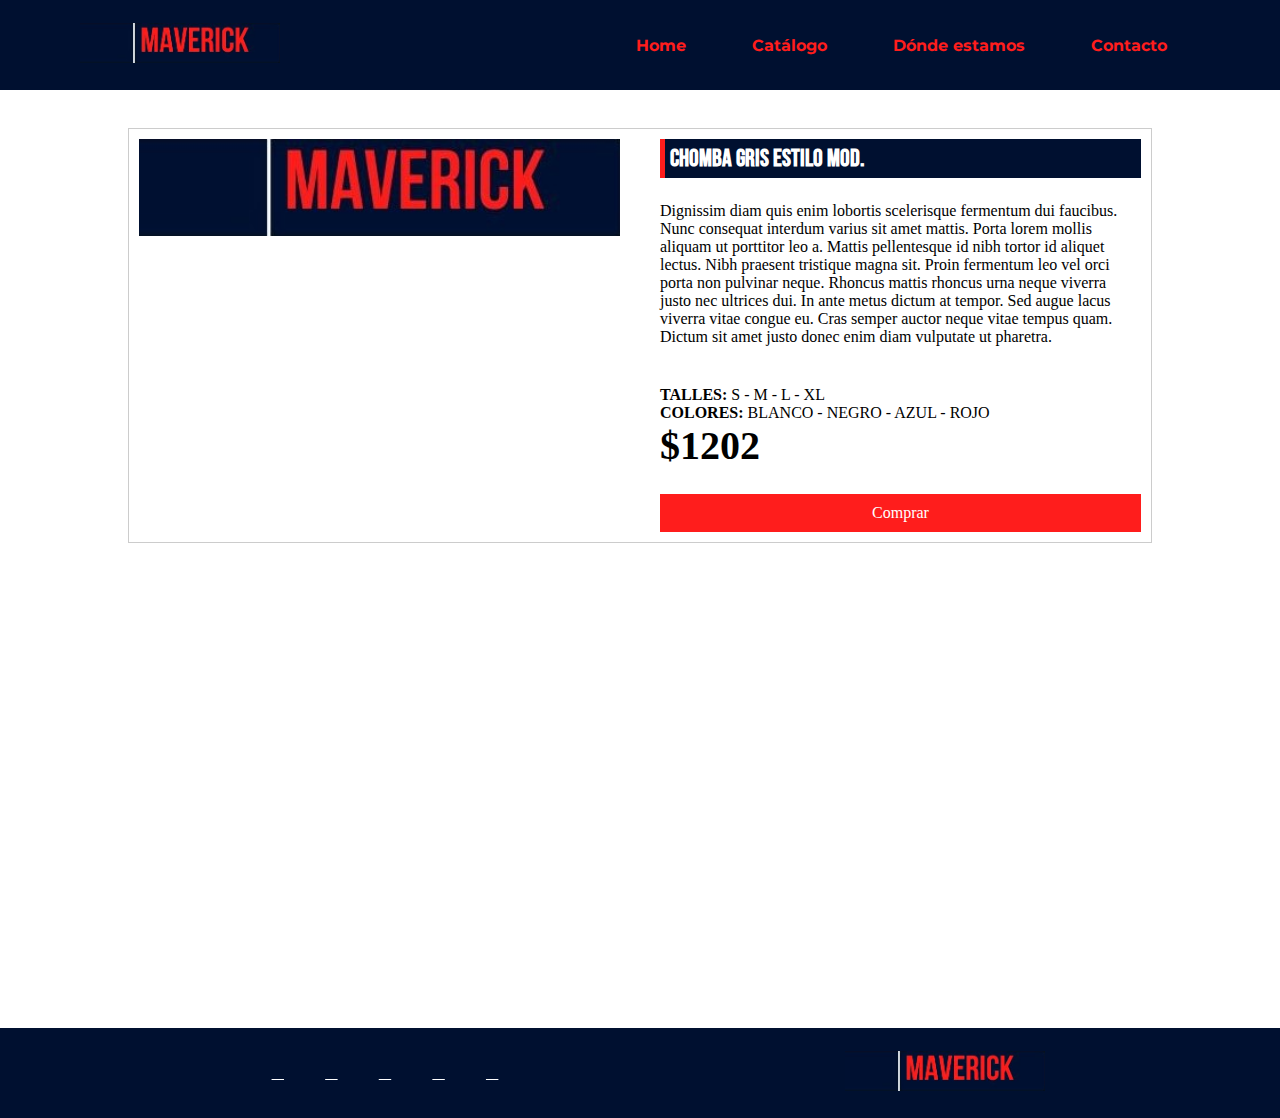
<file: pages/detalle-producto.html>
<!DOCTYPE html>
<html lang="es">
<head>
    <meta charset="UTF-8">
    <meta http-equiv="X-UA-Compatible" content="IE=edge">
    <meta name="viewport" content="width=device-width, initial-scale=1.0">
    <title>Catálogo</title>
    <link rel="icon" href="../assets/images/logo2.ico">
    <link href="https://fonts.googleapis.com/css2?family=Bebas+Neue&family=Montserrat:wght@300;400&family=Yaldevi:wght@200&family=Zen+Old+Mincho&display=swap" rel="stylesheet">
    <link rel="stylesheet" href="../assets/css/header.css">
    <link rel="stylesheet" href="../assets/css/footer.css">
    <link rel="stylesheet" href="../assets/css/detalle-producto.css">
    <link href="https://cdn.jsdelivr.net/npm/bootstrap@5.2.2/dist/css/bootstrap.min.css" rel="stylesheet" integrity="sha384-Zenh87qX5JnK2Jl0vWa8Ck2rdkQ2Bzep5IDxbcnCeuOxjzrPF/et3URy9Bv1WTRi" crossorigin="anonymous">
    <link rel="stylesheet" href="https://cdnjs.cloudflare.com/ajax/libs/font-awesome/5.15.1/css/all.min.css">
    <link rel="stylesheet" href="https://cdnjs.cloudflare.com/ajax/libs/font-awesome/6.1.1/css/all.min.css" integrity="sha512-KfkfwYDsLkIlwQp6LFnl8zNdLGxu9YAA1QvwINks4PhcElQSvqcyVLLD9aMhXd13uQjoXtEKNosOWaZqXgel0g==" crossorigin="anonymous" referrerpolicy="no-referrer" />
</head>
<body onload="getImage()">
    <header class="header-nav">
        <a href="../index.html" class="brand">
            <img src="../assets/images/logo2.jpg" id="logo-img">
        </a>
        <nav class="menu-nav" >
          <div class="btn">
            <i class="fas fa-times close-btn"></i>
          </div>
          <ul class="ul-nav">
              <li><a href="../index.html">Home</a></li>
              <li><a href="../pages/catalogo.html">Catálogo</a></li>
              <li><a href="../pages/donde-estamos.html">Dónde estamos</a></li>
              <li><a href="../pages/contacto.html">Contacto</a></li>
          </ul>
        </nav>
        <div class="btn">
          <i class="fas fa-bars menu-btn"></i>
        </div>
    </header>

       <!--CUERPO DEL CATALOGO--> 
      <main class="principal">
        <div class="galeria-container">
          <div>
            <img class="galeria-image" id="my-image" src="../assets/images/logo2.jpg" alt="producto">
          </div>
          <div>
            <h2 class="titulo-productos">Chomba Gris Estilo Mod.</h2>
            <div class="text-descripcion">
              <p text-align="justify">Dignissim diam quis enim lobortis scelerisque fermentum dui faucibus. Nunc consequat interdum varius sit amet mattis. Porta lorem mollis aliquam ut porttitor leo a. Mattis pellentesque id nibh tortor id aliquet lectus. Nibh praesent tristique magna sit. Proin fermentum leo vel orci porta non pulvinar neque. Rhoncus mattis rhoncus urna neque viverra justo nec ultrices dui. In ante metus dictum at tempor. Sed augue lacus viverra vitae congue eu. Cras semper auctor neque vitae tempus quam. Dictum sit amet justo donec enim diam vulputate ut pharetra.</p>
            </div>
            <p><strong>TALLES: </strong>S - M - L - XL</p>
            <p><strong>COLORES: </strong>BLANCO - NEGRO - AZUL - ROJO</p>
            <p class="precio-detalle-producto">$1202</p>
            <a href="../pages/detalle-producto.html" class="btn-comprar-detalle-prod">Comprar</a>
           </div>
          </div>
        </div>
      </main>  

      <footer>
        <section class="section-footer">
          <div class="redes">
            <a href="https://www.facebook.com/" target="_blank"><i class="fa-brands fa-facebook fa-xl"></i></a>
            <a href="https://www.instagram.com/" target="_blank"><i class="fa-brands fa-instagram fa-xl"></i></a>
            <a href="https://www.twitter.com" target="_blank"><i class="fa-brands fa-twitter fa-xl"></i></a>
            <a href="https://www.youtube.com" target="_blank"><i class="fa-brands fa-youtube fa-xl"></i></a>
            <a href="https://wa.me/5493516061187?text=Hola!%20Quisiera%20realizar%20un%20pedido.%20Mi%20nombre%20es%20..." target="_blank"><i class="fa-brands fa-whatsapp fa-xl"></i></a>
          </div>
          <a href="index.html" class="brand">
            <img src="../assets/images/logo2.jpg" id="logo-footer">
          </a>
        </section>
      </footer>

      <script src="../assets/js/script-2.js"></script>
    </body>
    <script src="../assets/js/consult-api.js"></script>
</html>
</file>
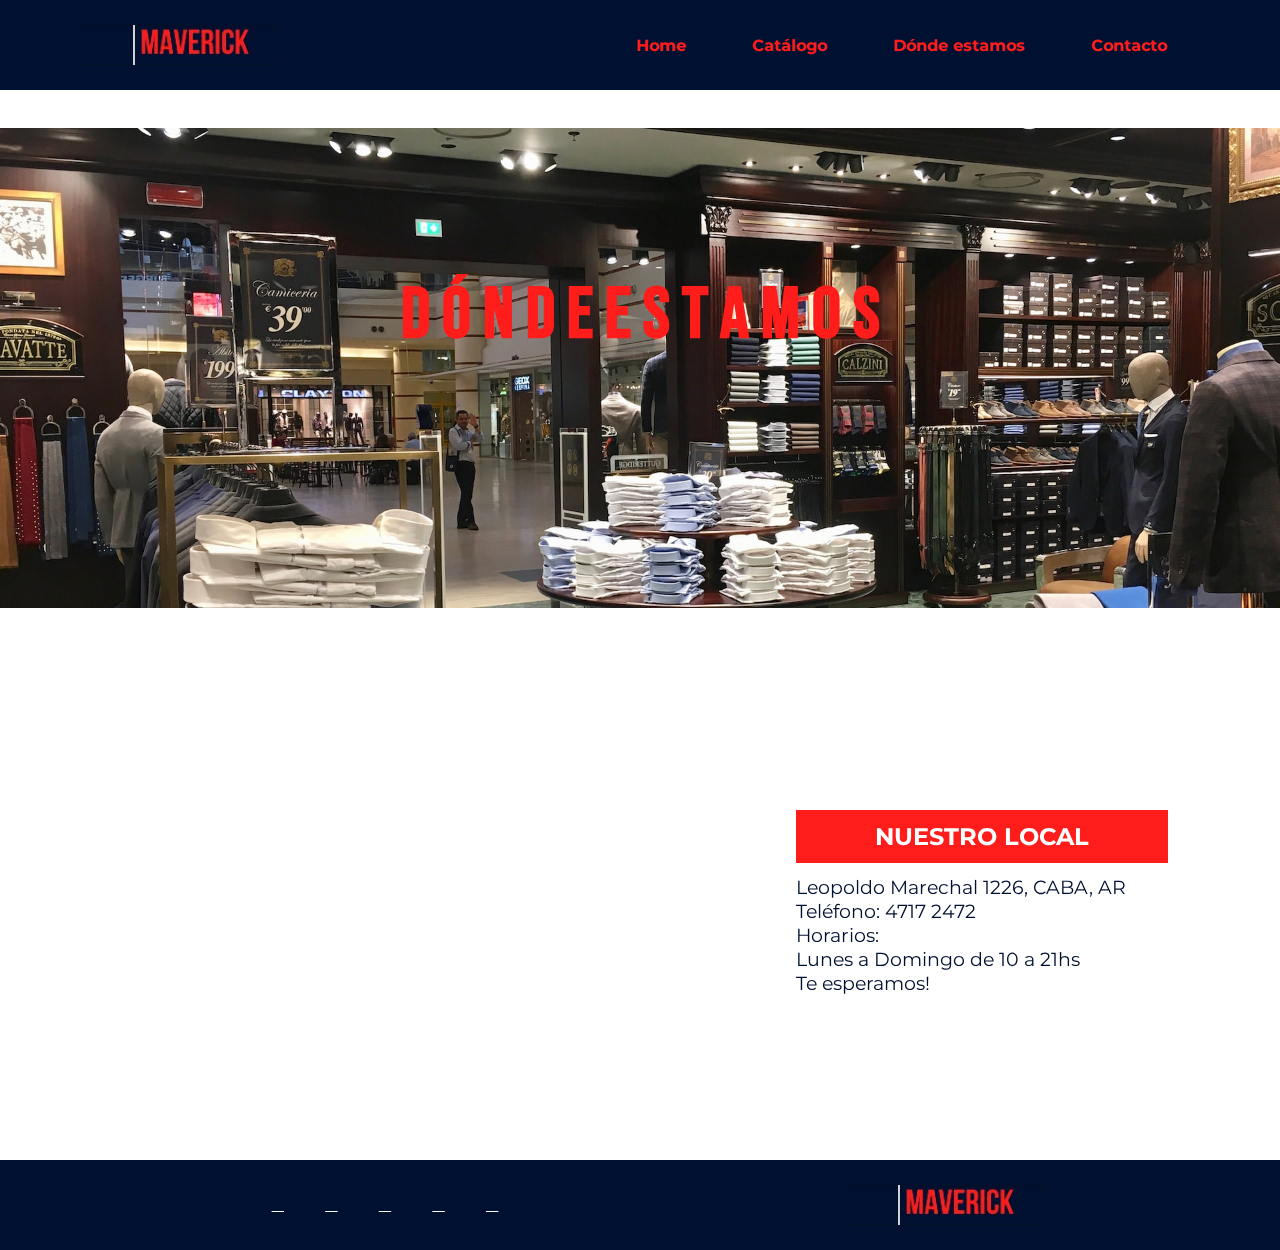
<file: pages/donde-estamos.html>
<!DOCTYPE html>
<html lang="es">
<head>
    <meta charset="UTF-8">
    <meta http-equiv="X-UA-Compatible" content="IE=edge">
    <meta name="viewport" content="width=device-width, initial-scale=1.0">
    <title>Donde estamos</title>
    <link rel="icon" href="../assets/images/logo2.ico">
    <link href="https://fonts.googleapis.com/css2?family=Bebas+Neue&family=Montserrat:wght@300;400&family=Yaldevi:wght@200&family=Zen+Old+Mincho&display=swap" rel="stylesheet">
    <link rel="stylesheet" href="../assets/css/header.css">
    <link rel="stylesheet" href="../assets/css/footer.css">
    <link rel="stylesheet" href="../assets/css/donde-estamos.css">
    <link rel="stylesheet" href="https://cdnjs.cloudflare.com/ajax/libs/font-awesome/5.15.1/css/all.min.css">
    <link rel="stylesheet" href="https://cdnjs.cloudflare.com/ajax/libs/font-awesome/6.1.1/css/all.min.css" integrity="sha512-KfkfwYDsLkIlwQp6LFnl8zNdLGxu9YAA1QvwINks4PhcElQSvqcyVLLD9aMhXd13uQjoXtEKNosOWaZqXgel0g==" crossorigin="anonymous" referrerpolicy="no-referrer" />
</head>
<body>
    <header class="header-nav">
      <a href="../index.html" class="brand">
        <img src="../assets/images/logo2.jpg" id="logo-img">
      </a>
      <nav class="menu-nav">
        <div class="btn">
          <i class="fas fa-times close-btn"></i>
        </div>
        <ul class="ul-nav">
          <li><a href="../index.html">Home</a></li>
          <li><a href="../pages/catalogo.html">Catálogo</a></li>
          <li><a href="../pages/donde-estamos.html">Dónde estamos</a></li>
          <li><a href="../pages/contacto.html">Contacto</a></li>
        </ul>
      </nav>
      <div class="btn">
        <i class="fas fa-bars menu-btn"></i>
      </div>
    </header>

      <!--CUERPO-->
      <main class="principal">
        <section class="imagen-fondo">
          <h1 class="titulo-banner">  D Ó N D E E S T A M O S </h1>
        </section>

        <section class="ubicacion">
          <div class="mapaDibujo">
            <iframe
              src="https://www.google.com/maps/embed?pb=!1m14!1m8!1m3!1d3283.981415405086!2d-58.44083010244496!3d-34.60463145234948!3m2!1i1024!2i768!4f13.1!3m3!1m2!1s0x95bcca0d55aba211%3A0xc1bdad99d327755!2sLeopoldo%20Marechal%201226%201E%2C%20C1414%20CABA!5e0!3m2!1ses!2sar!4v1665878357587!5m2!1ses!2sar" class="iframe-ubicacion"
              width="500" height="450" style="border:0;" allowfullscreen="" loading="lazy"
              referrerpolicy="no-referrer-when-downgrade"></iframe>
          </div>
          <div class="mapaDireccion">
            <h2>NUESTRO LOCAL</h2>
            <p>Leopoldo Marechal 1226, CABA, AR</p>
            <p>Teléfono: 4717 2472</p>
            <p>Horarios:</p>
            <p>Lunes a Domingo de 10 a 21hs</p>
            <p>Te esperamos!</p>
          </div>
        </section>
      
      </main>

      <footer>
        <section class="section-footer">
          <div class="redes">
            <a href="https://www.facebook.com/" target="_blank"><i class="fa-brands fa-facebook fa-xl"></i></a>
            <a href="https://www.instagram.com/" target="_blank"><i class="fa-brands fa-instagram fa-xl"></i></a>
            <a href="https://www.twitter.com" target="_blank"><i class="fa-brands fa-twitter fa-xl"></i></a>
            <a href="https://www.youtube.com" target="_blank"><i class="fa-brands fa-youtube fa-xl"></i></a>
            <a href="https://wa.me/5493516061187?text=Hola!%20Quisiera%20realizar%20un%20pedido.%20Mi%20nombre%20es%20..." target="_blank"><i class="fa-brands fa-whatsapp fa-xl"></i></a>
          </div>
          <a href="../index.html" class="brand">
            <img src="../assets/images/logo2.jpg" id="logo-footer">
          </a>
        </section>
      </footer>
      
      <script src="../assets/js/script-2.js"></script>
</body>
</html>
</file>
<file: assets/css/header.css>
*{
  margin: 0;
  padding: 0;
  box-sizing: border-box;
}

main{
  margin-top: 8em;
  display: flex;
  min-height: 100vh;
}

.header-nav{
  background-color: #001030;
  top: 0; 
  left: 0; 
  width: 100%;
  height: 10%;
  display: flex;
  justify-content: space-between;
  align-items: center;
  padding: 20px 80px;
  transition: 0.6s;
  position: fixed; 
  z-index: 1;

  
    margin: auto;

}

.header-nav.down{
  padding: 15px 80px;
  background: #001030;
}
    
.header-nav .menu-nav{
  display: flex;
  align-items: center;
  justify-content: center;
  position: relative;
}
    
.header-nav .menu-nav .ul-nav{
  display: flex;
  align-items: center;
  position: relative;
  justify-content: center;
}
    
.header-nav .menu-nav .ul-nav li{
    list-style: none;
}
    
.header-nav .menu-nav a{
  font-family: 'Montserrat', sans-serif;
  color: #ff1d1c;
  font-weight: 700;
  text-decoration: none;
  font-size: 16px;
  margin: 0 25px ;
  padding:0.5em;
  transition: 0.3s;
  border-radius: 20px;
  transition-property: color, background;
}

.ul-nav{
  margin-bottom: 0;
  padding-left: 0;
}
    
.header-nav .menu-nav a:hover{
  color: #000;
  background: #fff;
}
    
.header-nav .btn{
  color: #fff;
  font-size: 25px;
  cursor: pointer;
  display: none;
}
.btn .menu-btn:hover{
  color: #ff1d1c;
}  
#logo-img{
  width: 200px;
}

@media(max-width:320px){
  
  div.btn{
    --bs-btn-padding-x:none;
  } 

  .header-nav .menu-nav{
    position: fixed;
    min-width: 330px;
    top: 0;
    height: 100vh;
    padding: 50px 50px;
    right: -100%;
    transition-property: right;
    transition: 0.5s;
  }
  
  .header-nav .menu-nav .close-btn.active{
    color: #fff;
    
  } 
    
  .header-nav .menu-nav.active{
    right: 0;
    padding: 10px;
    background-color: #001030;
  }
    

}
  
@media (max-width: 991px){
  .header-nav, .header-nav.down{
    padding: 20px 40px;
  }
  .header-nav .btn{
    display: block;
  }
    
  .header-nav .menu-nav{
    position: fixed;
    min-width: 330px;
    top: 0;
    height: 100vh;
    padding: 80px 50px;
    right: -100%;
    transition-property: right;
    transition: 0.5s;
  }
    
  .header-nav .menu-nav .ul-nav{
    flex-direction: column;
  }
    
  .header-nav .menu-nav.active{
    right: 0;
    background-color: #001030;
  }
    
  .header-nav .menu-nav .close-btn{
    position: absolute;
    top: 0;
    left: 0;
    margin: 25px;
  }
    
  .header-nav .menu-nav a{
    display: block;
    font-size: 20px;
    margin: 20px;
    padding: 0 15px;
  }
}

@media (max-width: 600px){
  .section-main h1{
    font-size: 50px;
    line-height: 60px;
  }
}
</file>
<file: assets/css/footer.css>
footer{
  background-color: #001030;
  padding: 20px 80px;
  width: 100%; 
  margin: auto;
}

.section-footer h2{  
  color: #ff1d1c;
}
  
.section-footer{
  display: flex;
  flex-direction: row;
  flex-wrap: wrap;
  justify-content: space-around;
  align-items: center;
}

.redes{
  display: flex;
  justify-content: space-around;
  width: 300px;
  padding: 1em;
}

#logo-footer{
  width:200px
}

.redes a {
  color: #ffffff;  
}

.redes a:hover{
  color: #FF1D1C;
  border-radius: 1px;
}

/* MEDIA QUERYS */
@media (max-width:500px){
  .section-footer .redes{
    margin-bottom: 1em;

  }
  .section-footer .redes a{
    padding: 0.8em;

  }
  .section-footer .brand{
    margin-bottom: 1em;

  }
}
@media (min-width:500px) and (max-width:660px){
  .section-footer .redes{
    margin-bottom: 1em;

  }
  .section-footer .redes a{
    padding: 2em;

  }
  .section-footer .brand{
    margin-bottom: 1em;

  }
}
</file>
<file: assets/css/detalle-producto.css>
.principal{
    display:block 
}

.galeria-container {
    display: flex;
    width: 80%;
    margin:auto;
   align-self: center;
    border: 1px solid #ccc;
    margin-bottom: 50px;
    transition: 0.3s; 
}

.galeria-container > div {
    width: 50%;
    padding: 10px;
}

.galeria-container > div:first-child {
    margin-right: 20px;
}

.text-descripcion{
    margin-bottom: 40px;
}


.galeria-image{
    width: 100%;
    max-height: 480px;
}

/* seccion banner */
.imagen-fondo{
    background-image: url(../images/prueba13.jpg);
    background-repeat: no-repeat;
    background-attachment: fixed;
    background-size: cover;
    height: 30em;
    margin-bottom: 3em;
}

.texto-banner{
    color: #ff1d1c;
    text-align: center;
    padding-top: 1em;
    font-family: 'Bebas Neue', cursive;  
}
.titulo-banner{
    color: #ff1d1c;
    text-align: center;
    padding-top: 2em;
    font-family: 'Bebas Neue', cursive;
    font-size: 5em;
    font-weight: bold;
}


/*  seccion productos */
.titulo-productos{
    text-align: left;
    color:#001030;
    font-family: 'Bebas Neue', cursive;
    margin-bottom: 1em;
    background-color:#001030;
    padding: 0.2em;
    color: #ffff;
    border-left: 5px solid #ff1d1c;
}

.btn-comprar-detalle-prod {
    display: block;
    color: #fff;
    width: 100%;
    text-align: center;
    background: #ff1d1c;
    margin-top: 25px;
    text-decoration: none;
    padding: 10px 5px;
}
.btn-comprar-detalle-prod:hover{
    color: #ff1d1c;
    background-color: #001030;
}
.precio-detalle-producto{
    font-size: 40px;
    font-weight: bold;
}

@media screen and (max-width: 1000px) {
    .galeria-container{display: block;}
    .galeria-container > div {
        
        width: 100%;
        padding: 10px;
    }
}
</file>
<file: assets/css/donde-estamos.css>
img, svg {
    vertical-align: middle;
}

.principal{
    display:block;
    width: 100%;
}

.imagen-fondo{
    background-image: url(../images/prueba15.jpg);
    background-repeat: no-repeat;
    background-attachment: fixed;
    background-size: cover;
    height: 30em;
    margin-bottom: 3em;
}
.texto-banner{
    color: #ff1d1c;
    text-align: center;
    padding-top: 2em;
    font-family: 'Montserrat', sans-serif;
    
}
.titulo-banner{
    color: #ff1d1c;
    text-align: center;
    padding-top: 2em;
    font-family: 'Bebas Neue', cursive;
    font-size: 4.5em;

}
.ubicacion{
    margin: 10px;    
    padding: 10px;
    color: #001030;
    display: flex;
    justify-content: space-around;
    flex-wrap: wrap;
}

.mapaDibujo{    
    margin: 10px;
}

.mapaDireccion{
    margin: 10px;
    margin-top: 9em;
    width: 30%;
    font-family: 'Montserrat', sans-serif;

}
.mapaDireccion h2{
    font-weight: bold;
    margin-bottom: 0.5em;
    padding: 0.5em;
    background-color: #ff1d1c;
    text-align: center;
    color: #ffff;
}

.mapaDireccion p{
    font-size: 1.2em;
}

@media (max-width:320px){
    .titulo-banner{
        font-size: 2em;
        padding-top: 6em;
    }

    .mapaDireccion{
        margin: 1px;
        width: 100%;
        margin-top: 3em;
        margin-bottom: 3em;
    }
    .iframe-ubicacion{
        width: 315px;
       
    }
}
@media (min-width:320px) and (max-width:500px){
    .titulo-banner{
        font-size: 2em;
        padding-top: 6em;
    }

    .mapaDireccion{
        margin: 1px;
        width: 100%;
        margin-top: 3em;
        margin-bottom: 3em;
    }
    .iframe-ubicacion{
        width: 320px;
       
    }
}
@media (min-width:500px) and (max-width:811px){
    .titulo-banner{
        font-size: 4em;
        padding-top: 3em;
    }

    .mapaDireccion{
        margin: 1px;
        width: 100%;
        margin-top: 3em;
        margin-bottom: 3em;
    }
    .iframe-ubicacion{
        width: 500px;
       
    }
}
</file>
